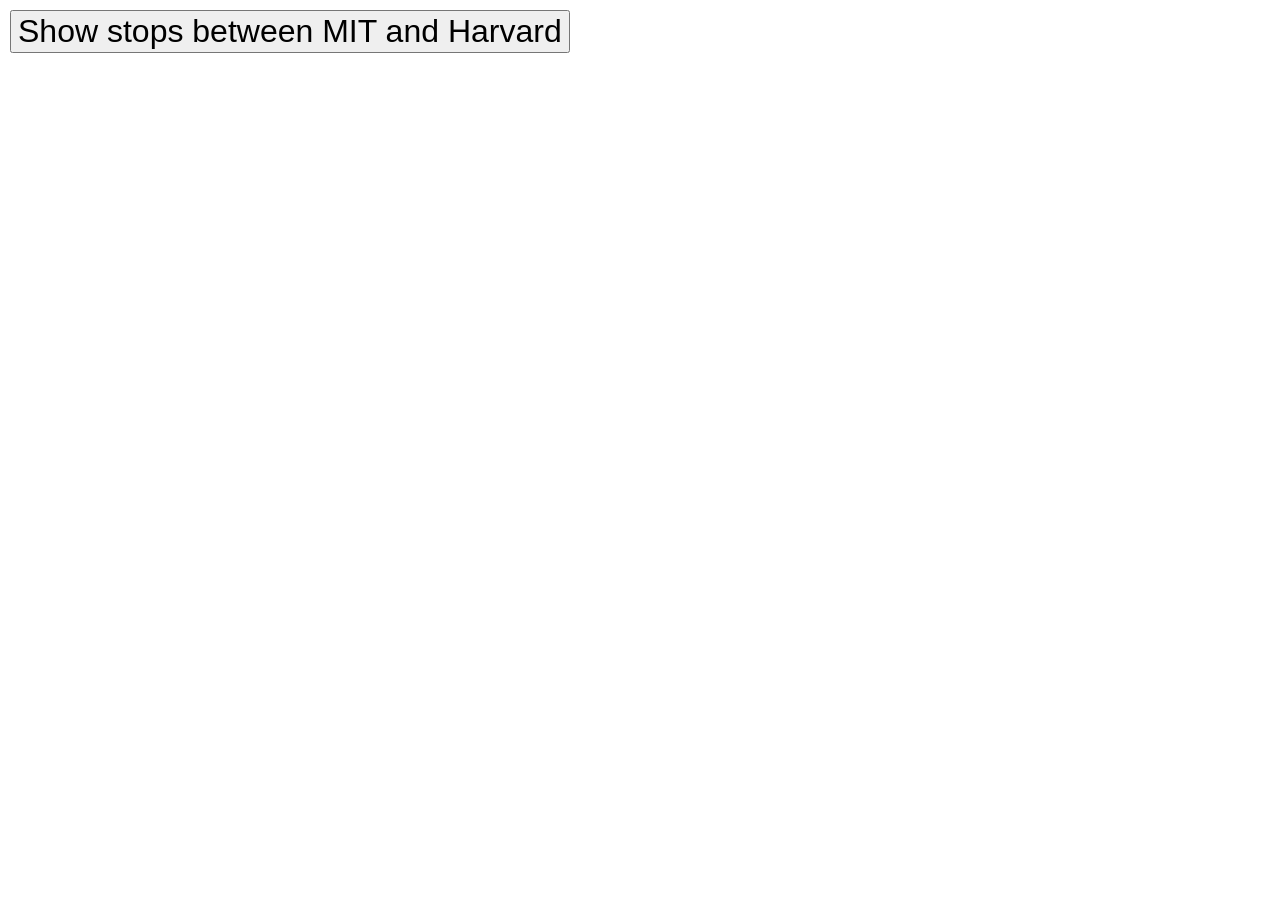
<file: index.html>
<!DOCTYPE html>
<html>

<head>
    <meta charset="utf-8" />
    <title>Map Animation</title>
    <meta name="viewport" content="initial-scale=1,maximum-scale=1,user-scalable=no" />
    <script src="https://api.mapbox.com/mapbox-gl-js/v1.11.0/mapbox-gl.js"></script>
    <link href="https://api.mapbox.com/mapbox-gl-js/v1.11.0/mapbox-gl.css" rel="stylesheet" />
    <link href="./styles2.css" rel="stylesheet" />
</head>

<body>
    <div id="map"></div>
    <div class="map-overlay top">
        <button style="font-size: 2em" onclick="move()">
            Show stops between MIT and Harvard
        </button>
    </div>
    <script src="./mapanimation.js"></script>
</body>

</html>
</file>
<file: styles2.css>
body {
    margin: 0;
    padding: 0;
  }
  #map {
    position: absolute;
    top: 0;
    bottom: 0;
    width: 100%;
  }
  
  .map-overlay {
    position: absolute;
    left: 0;
    padding: 10px;
  }
</file>
